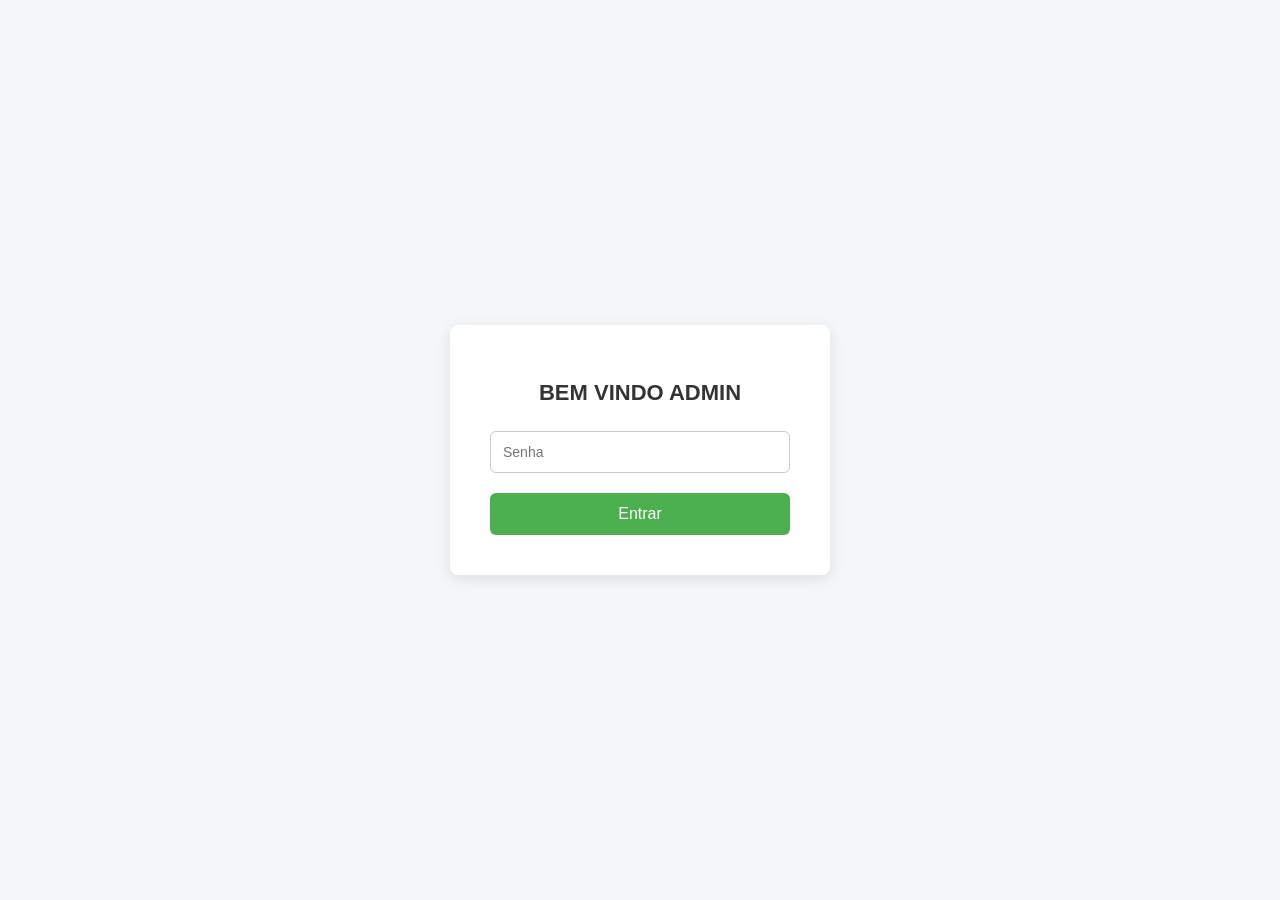
<file: templates/login.html>
<!DOCTYPE html>
<html lang="pt-br">
    <head>
        <meta charset="UTF-8">
        <title>Admin Login</title>
        <link rel="icon" type="image/png" href="{{ url_for('static', filename='favicon.png') }}">

        <style>

            body{
                font-family: Arial, Helvetica, sans-serif;
                background:#f4f6f8;
                height:100vh;
                display:flex;
                justify-content:center;
                align-items:center;
                margin:0;
            }

            form{
                background:white;
                padding:40px;
                border-radius:8px;
                box-shadow:0 4px 15px rgba(0,0,0,0.1);
                text-align:center;
                width:300px;
            }

            h1{
                margin-bottom:25px;
                color:#333;
                font-size:22px;
            }

            input{
                width:100%;
                padding:12px;
                margin-bottom:20px;
                border:1px solid #ccc;
                border-radius:6px;
                font-size:14px;
                box-sizing:border-box;
            }

            input:focus{
                outline:none;
                border-color:#4CAF50;
            }

            button{
                width:100%;
                padding:12px;
                border:none;
                border-radius:6px;
                background:#4CAF50;
                color:white;
                font-size:16px;
                cursor:pointer;
                transition:0.2s;
            }

            button:hover{
                background:#43a047;
            }

        </style>

    </head>

    <body>

        <form method="POST">

            <h1>BEM VINDO ADMIN</h1>

            <input type="password" name="password" placeholder="Senha">

            <button type="submit">Entrar</button>

        </form>

    </body>
</html>
</file>
